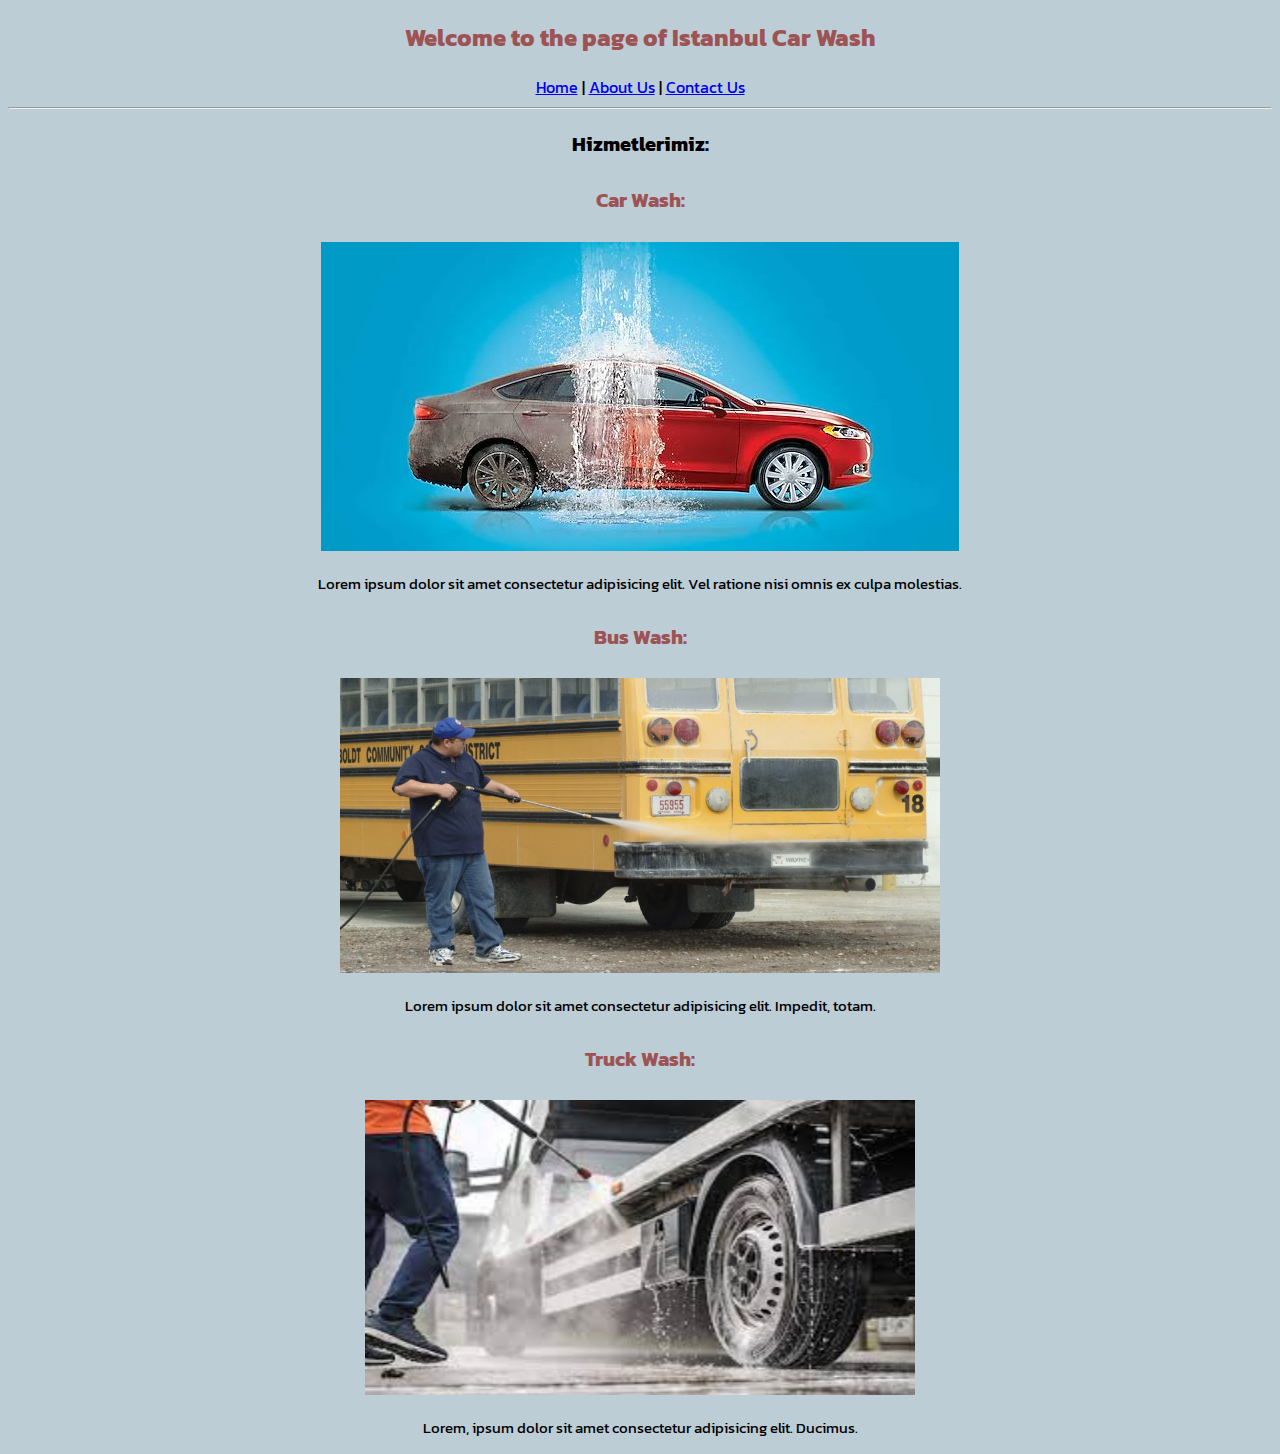
<file: index.html>
<!DOCTYPE html>
<html lang="en">
<head>
    <meta charset="UTF-8">
    <meta http-equiv="X-UA-Compatible" content="IE=edge">
    <meta name="viewport" content="width=device-width, initial-scale=1.0">
    <title>Welcome to the page of Istanbul Car Wash
    </title>
    <link rel="stylesheet" href="style.css">
</head>
<body>
    <!--HEADER-->
    <header>
        <article class="first-article">
            <h2>Welcome to the page of Istanbul Car Wash</h2>
        </article>
    </header>
    <!--HEADER END-->
    <!--NAV BAR-->
    <nav class="navbar-1">
     <a href="index.html">Home</a> |
     <a href="about-us.html">About Us</a> |
     <a href="contact-us.html">Contact Us</a>
    </nav>
    <hr>
    <!--NAV BAR END-->
    <!--ARTICLE BASLANGIC-->
    <main>
        <article class="second-article">
            <h3 style="font-size: 20px;">Hizmetlerimiz:</h3>
            <h4 class="hizmet">Car Wash:</h4>
            <img src="img/carwash.JPG" alt="Car Wash">
            <p>Lorem ipsum dolor sit amet consectetur adipisicing elit. Vel ratione nisi omnis ex culpa molestias.</p>
            <h4 class="hizmet">Bus Wash:</h4>
            <img src="img/buswash.jpg" alt="Bus Wash" width="600" height="295">
            <p>Lorem ipsum dolor sit amet consectetur adipisicing elit. Impedit, totam.</p>
            <h4 class="hizmet">Truck Wash:</h4>
            <img src="img/truckwash.jpg" alt="Truck Wash" width="550" height="295">
            <p>Lorem, ipsum dolor sit amet consectetur adipisicing elit. Ducimus.</p>
        </article>
    </main>
    <!--ARTICLE END-->
</body>
</html>
</file>
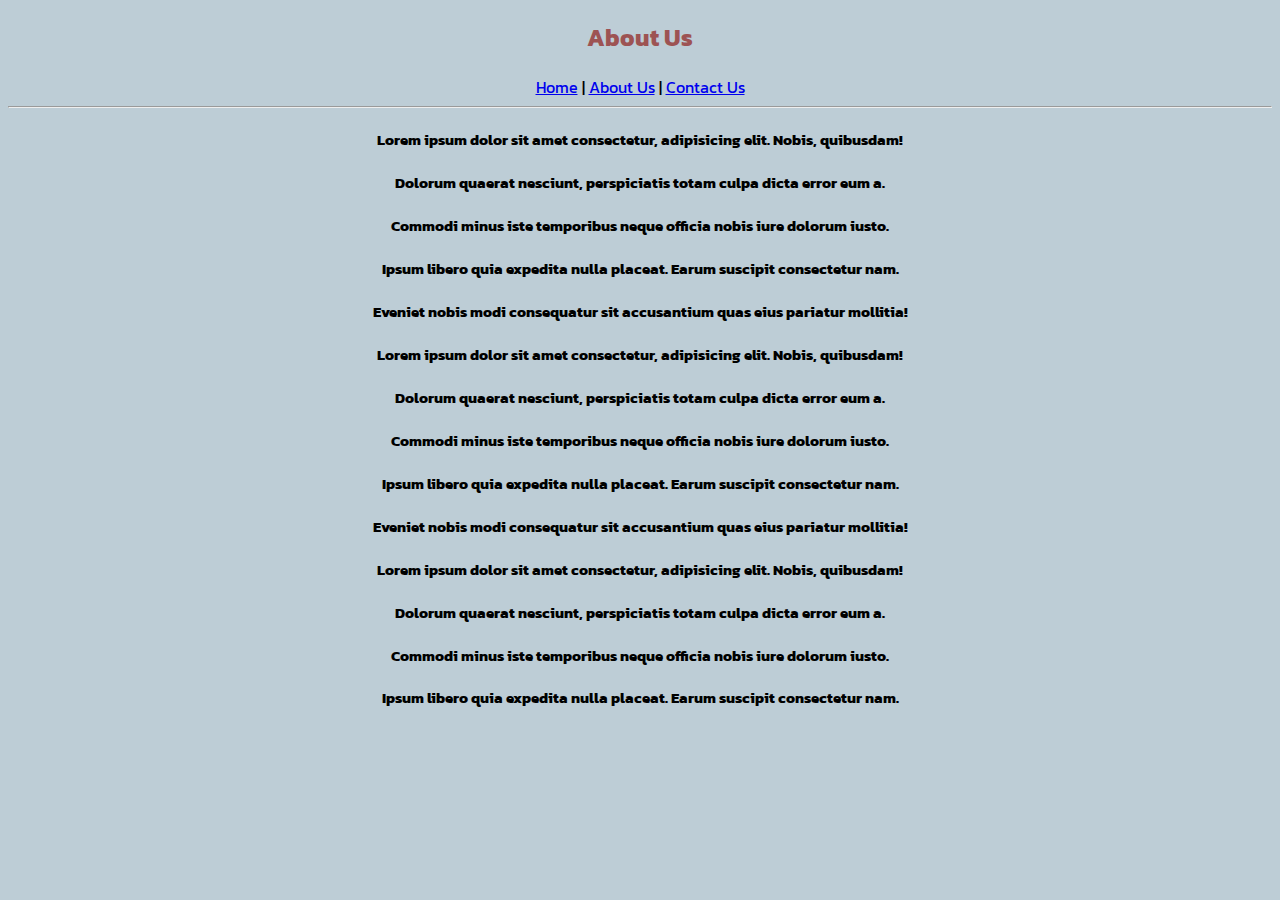
<file: about-us.html>
<!DOCTYPE html>
<html lang="en">
<head>
    <meta charset="UTF-8">
    <meta http-equiv="X-UA-Compatible" content="IE=edge">
    <meta name="viewport" content="width=device-width, initial-scale=1.0">
    <title>Welcome to the page of Istanbul Car Wash
    </title>
    <link rel="stylesheet" href="style.css">
</head>
<body>
    <!--ABOUT US BASLANGIC-->
    <!--HEADER-->
    <header>
        <article class="first-article">
            <h2>About Us</h2>
        </article>
    </header>
    <!--HEADER END-->
    <!--NAV BASLANGIC-->
            <nav class="navbar-1">
                <a href="index.html">Home</a> |
                <a href="about-us.html">About Us</a> |
                <a href="contact-us.html">Contact Us</a>
            </nav>
    <!--NAV END-->
    <!--MAIN BASLANGIC-->
    <main>
        <article class="about-us">
            <hr>
            <h4>Lorem ipsum dolor sit amet consectetur, adipisicing elit. Nobis, quibusdam!</h4>
            <h4>Dolorum quaerat nesciunt, perspiciatis totam culpa dicta error eum a.</h4>
            <h4>Commodi minus iste temporibus neque officia nobis iure dolorum iusto.</h4>
            <h4>Ipsum libero quia expedita nulla placeat. Earum suscipit consectetur nam.</h4>
            <h4>Eveniet nobis modi consequatur sit accusantium quas eius pariatur mollitia!</h4>
            <h4>Lorem ipsum dolor sit amet consectetur, adipisicing elit. Nobis, quibusdam!</h4>
            <h4>Dolorum quaerat nesciunt, perspiciatis totam culpa dicta error eum a.</h4>
            <h4>Commodi minus iste temporibus neque officia nobis iure dolorum iusto.</h4>
            <h4>Ipsum libero quia expedita nulla placeat. Earum suscipit consectetur nam.</h4>
            <h4>Eveniet nobis modi consequatur sit accusantium quas eius pariatur mollitia!</h4>
            <h4>Lorem ipsum dolor sit amet consectetur, adipisicing elit. Nobis, quibusdam!</h4>
            <h4>Dolorum quaerat nesciunt, perspiciatis totam culpa dicta error eum a.</h4>
            <h4>Commodi minus iste temporibus neque officia nobis iure dolorum iusto.</h4>
            <h4>Ipsum libero quia expedita nulla placeat. Earum suscipit consectetur nam.</h4>
        </article>
    </main>
    <!--MAIN END-->   
    <!--ABOUT US BITIS-->
</body>
</html>
</file>
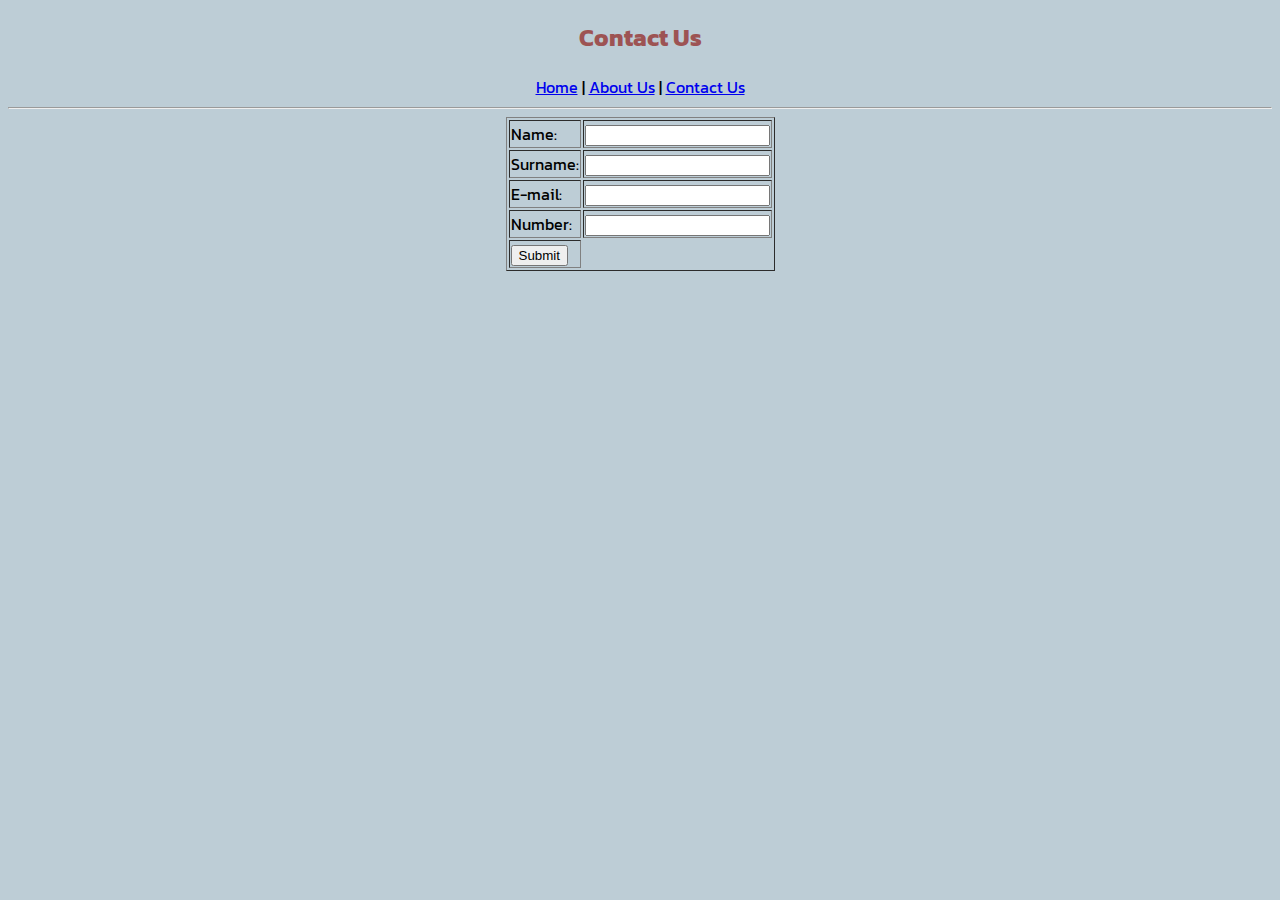
<file: contact-us.html>
<!DOCTYPE html>
<html lang="en">
<head>
    <meta charset="UTF-8">
    <meta http-equiv="X-UA-Compatible" content="IE=edge">
    <meta name="viewport" content="width=device-width, initial-scale=1.0">
    <title>Welcome to the page of Istanbul Car Wash</title>
    <link rel="stylesheet" href="style.css">
</head>
<body>
    <!--HEADER-->
    <header>
        <article class="first-article">
            <h2>Contact Us</h2>
        </article>
    </header>
    <!--HEADER END-->
    <!--NAV BASLANGIC-->
    <nav class="navbar-1">
        <a href="index.html">Home</a> |
        <a href="about-us.html">About Us</a> |
        <a href="contact-us.html">Contact Us</a>
    </nav>
    <hr>
<!--NAV END-->
<!--FORM BASLANGIC-->    
    <form action="#">
        <table class="table" border="1px" solid>
            <tr>
                <td>
                    <label for="Name" type"text">Name:</label>
                </td>
                <td>
                <input name="Name" type="text">
                </td>
            </tr>
            <tr>
                <td>
                    <label for="Surname" type"text">Surname:</label>
                </td>
                    <td>
                        <input name="Surname" type="text">
                    </td>
                    </tr>
            <tr>
                <td>
                    <label for="Email" type="text">E-mail:</label>
                </td>
                <td>
                <input type="email" name="E-mail">
                </td>
            </tr>
            <tr>
                <td>
                <label for="Number" type="text">Number:</label>
                </td>
            <td>
                <input type="text">
            </td>
            </tr>
            <tr class="button">
                    <label for="button" type="text"></label>
                <td>
                    <input type="submit" value="Submit">
                </td>
            </tr>
        </table>
    </form>
<!--FORM END-->
</body>
</html>
</file>
<file: style.css>
@import url('https://fonts.googleapis.com/css2?family=Kanit:wght@300&display=swap');
body {
    font-family: 'Kanit', sans-serif;
    background-color: #BDCDD6;
}
.navbar-1, .first-article {
    text-align: center;
}
.first-article {
color: #9D5353;
}
.second-article {
    font-size: 15px;
    text-align: center;
}
.hizmet {
    color: #9D5353;
    font-size: 20px;
}
.about-us{
    text-align: center;
    font-size: 15px;
}
.table {
    margin-left:auto;margin-right:auto;
}
</file>
